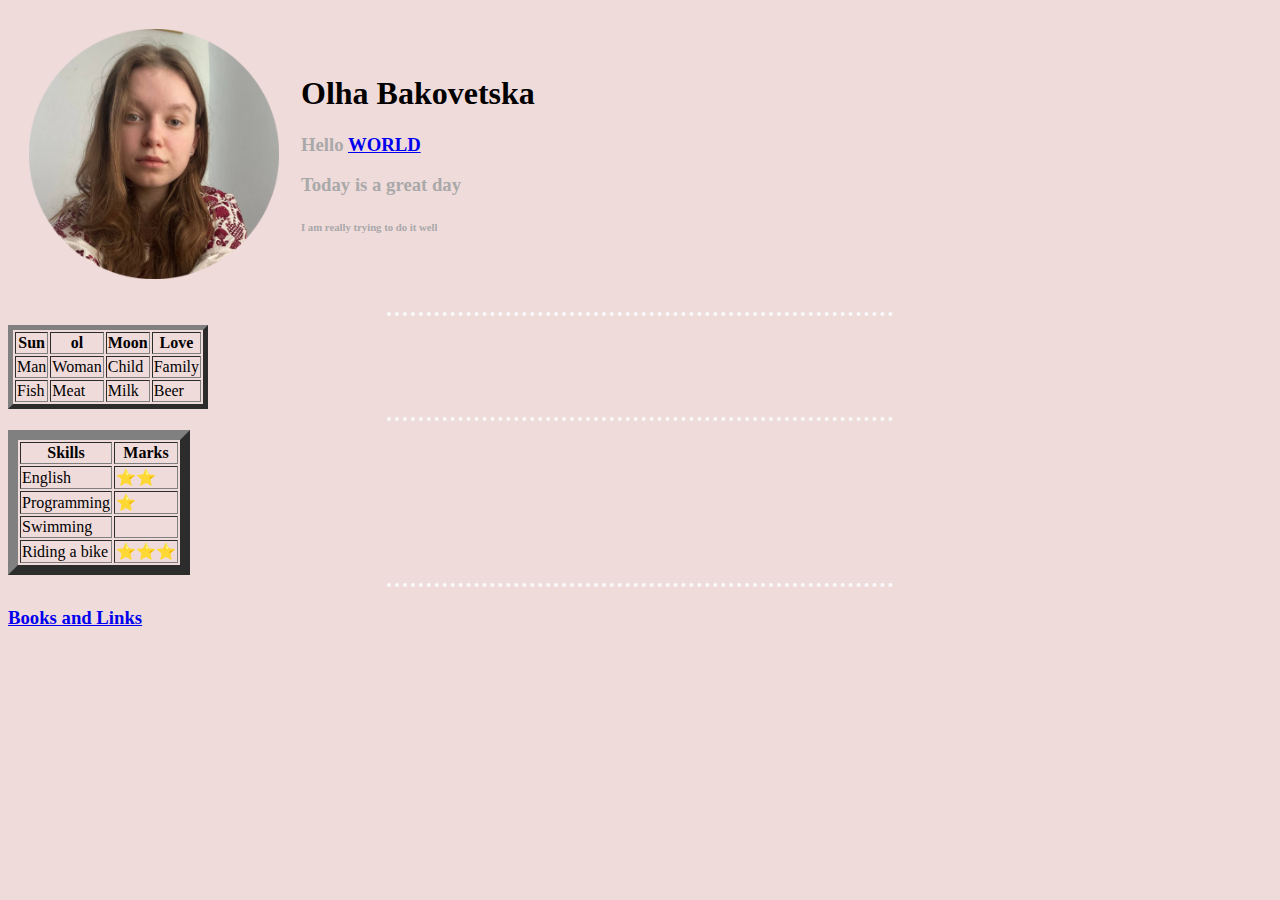
<file: index.html>
<!DOCTYPE html>
<html lang="en">
<head>
    <meta charset="UTF-8">
    <title>Olichka</title>
    <link rel="stylesheet" href="css/styles.css">
</head>




<body>
    <table cellspacing="20">
        <tr>
            <td><img src="Olha..png" alt="Olichka`s child"></td>
            <td>
                <h1>Olha Bakovetska</h1>
                <h3>Hello <a href="https://www.cs.cornell.edu/home/kleinber/">WORLD</a></h3>
                <h3>Today is a great day</h3>
                <h6>I am really trying to do it well</h6>
            </td>
        </tr>
    </table>
    <hr size= "3" noshade>

    <table border = "5">
        <thead>
            <tr>
                 <th>Sun</th>
                <th>ol</th>

                 <th>Moon</th>

                <th>Love</th>
            </tr>
        </thead>

        <tbody>
        <tr>
            <td>Man</td>
            <td>Woman</td>
            <td>Child</td>
            <td>Family</td>
        </tr>
        </tbody>
        <tfoot>
        <tr>

            <td>Fish</td>
            <td>Meat</td>



            <td>Milk</td>



            <td>Beer</td>
        </tr>


        </tfoot>
    </table>


    <hr size= "3" noshade>


    <table border = "10">
        <thead>

            <th>Skills</th>
            <th>Marks</th>
        </thead>

        <tbody>
        <tr>
            <td>English</td>
            <td>⭐️⭐️</td>
        </tr>
        <tr>
            <td>Programming</td>
            <td>⭐️</td>
        </tr>
        <tr>
            <td>Swimming</td>
            <td> </td>
        </tr>
        <tr>
            <td>Riding a bike</td>
            <td>⭐️⭐️⭐️</td>
        </tr>
        </tbody>

    </table>


    <hr size= "3" noshade>

    <h3><a href="contact_me.html">Books and Links</a></h3>



</body>
</html>
</file>
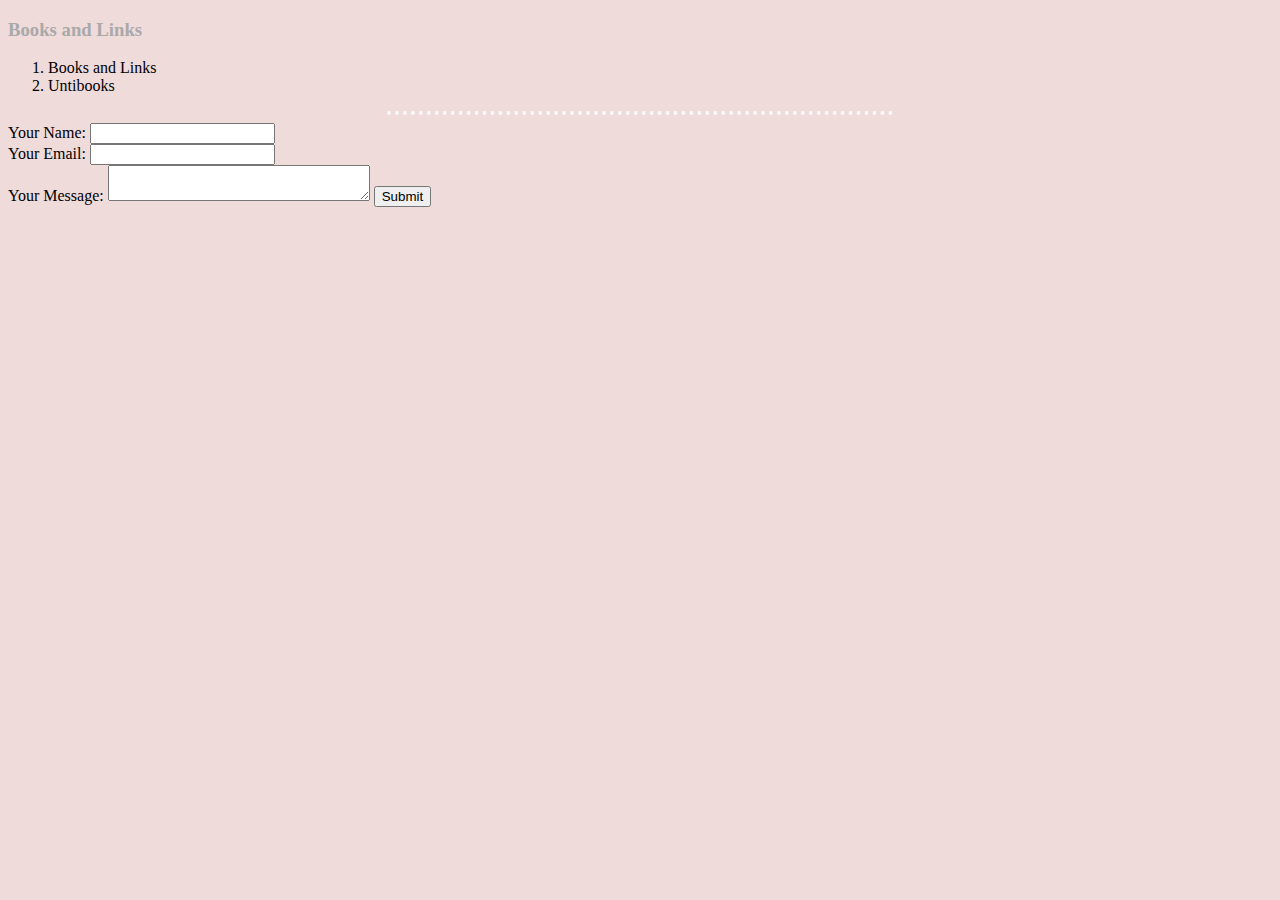
<file: contact_me.html>
<!DOCTYPE html>
<html lang="en">
<head>
    <meta charset="UTF-8">
    <title>Title</title>
</head>
<body>
<link rel="stylesheet" href="css/styles.css">


 <h3>Books and Links </strong> </h3>
    <ol>
      <li>Books and Links</li>
      <li> Untibooks </li>
    </ol>
 <hr>


<form action="mailto:info@londonappbrewery.com" method="post" enctype="text/plain">
    <label>Your Name:</label>
    <input type="text" name="yourName" value=""><br>
    <labe>Your Email:</labe>
    <input type="email" name="yourEmail" value=""><br>
    <label>Your Message:</label>
    <textarea name="yourMessage" row="10" cols="30" ></textarea>
    <input type="submit" name="">

    <!--
    <input type="color" name="#DD92D3" id="#DD92D3"><br>
    <input type="date" name=""><br>-->
</form>

</body>
</html>
</file>
<file: css/styles.css>
body {
    background-color: #F0DBDB;
}

hr{
    background-color: #F0DBDB;
    border-style: none;
    border-top-style: dotted;
    /*  border-style: dotted none none;*/
    border-color: #F9F9F9;
    border-width: 4px;
    hight: 1px;
    width: 40%;

}

img{
    height: 250px;
}



h3{
    color: darkgrey;
}
h6{
    color: darkgray;
}
</file>
